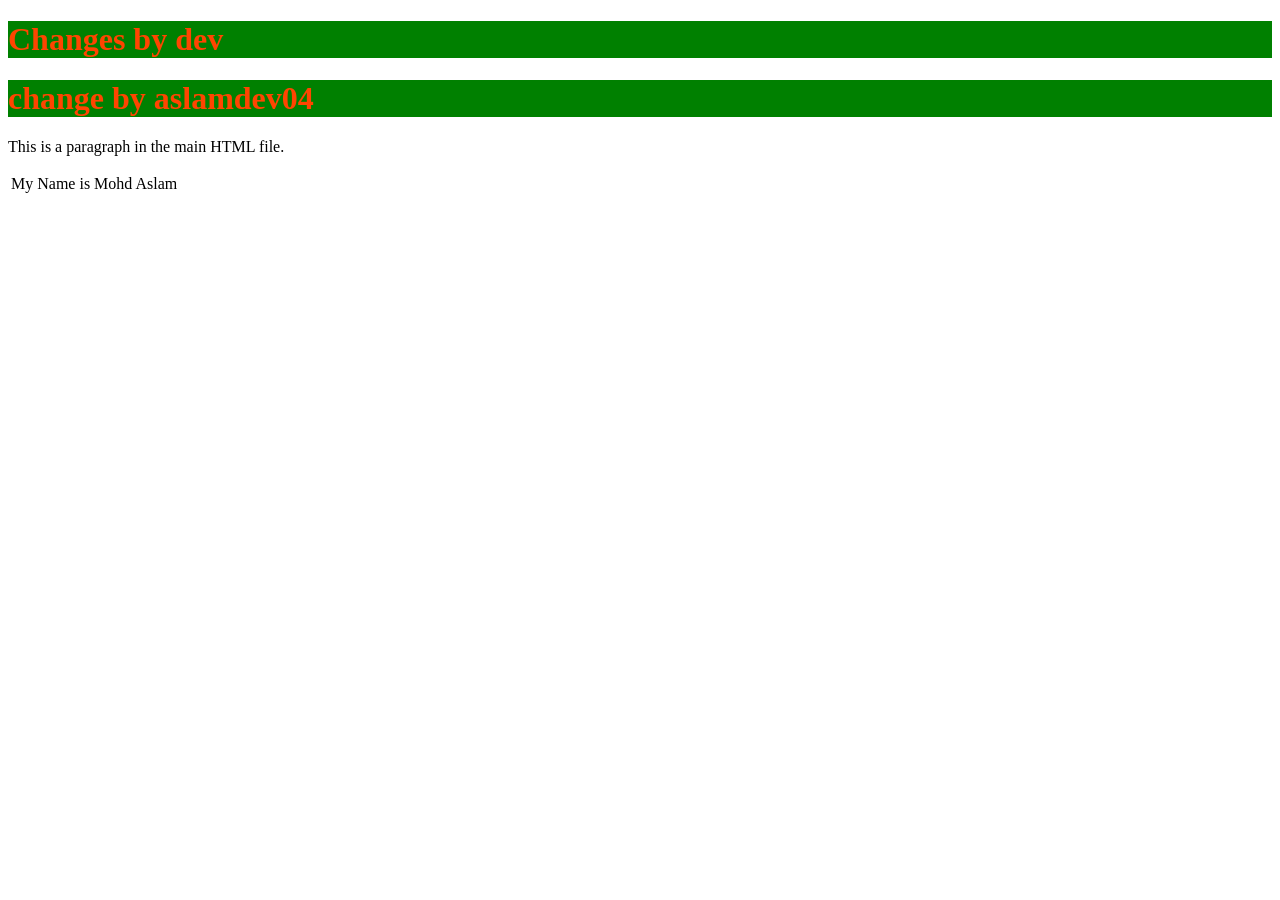
<file: index.html>
<!DOCTYPE html>
<html lang="en">
<head>
    <meta charset="UTF-8">
    <meta name="viewport" content="width=device-width, initial-scale=1.0">
    <title>Document</title>
    <link rel="stylesheet" href="style.css">
</head>
<body>
    <h1>Changes by dev</h1>
    <h1>change by aslamdev04</h1>
    <p>This is a paragraph in the main HTML file.</p>
    <table>
        <tbody>
            <td>My Name is Mohd Aslam</td>
        </tbody>
    </table>
</body>
</html>
</file>
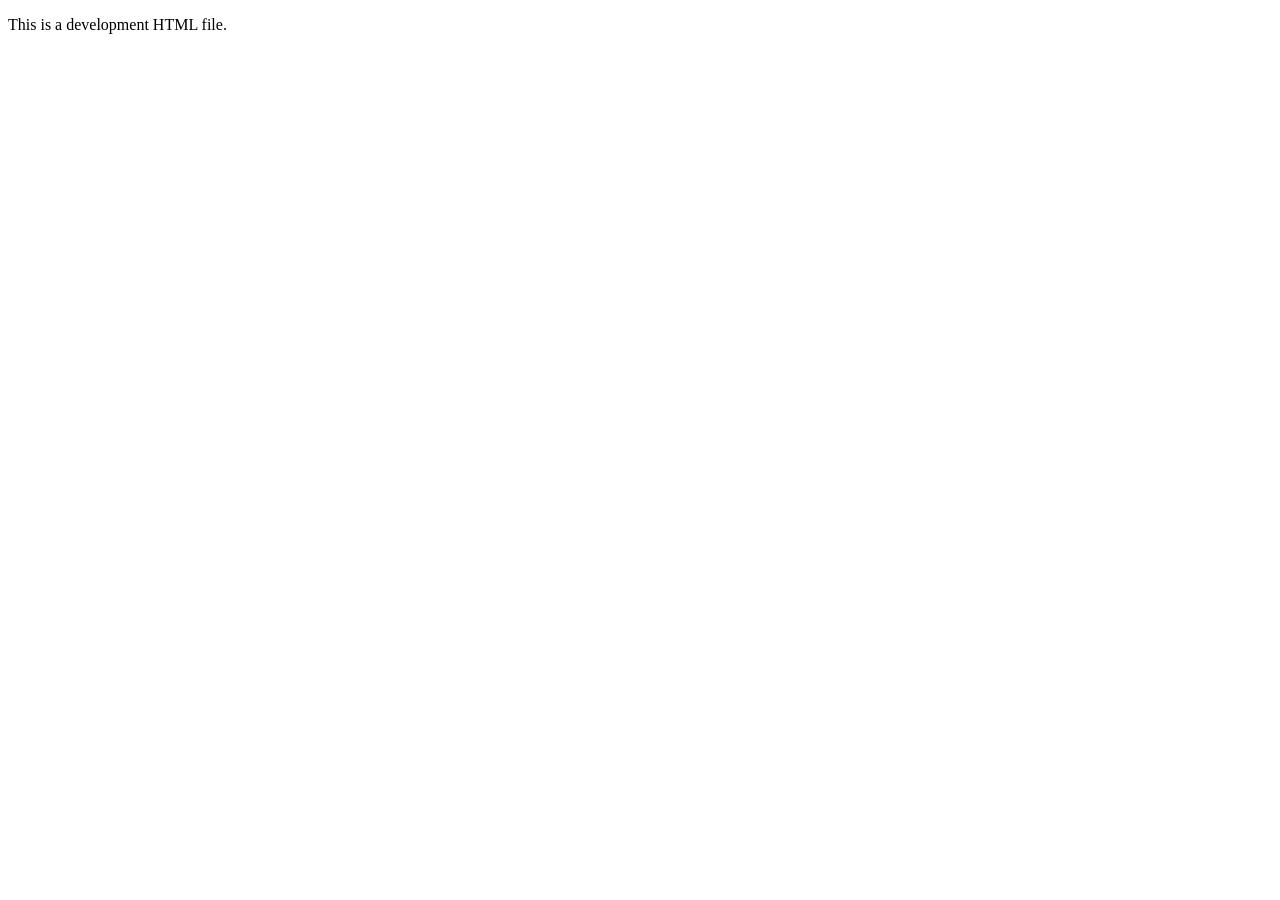
<file: dev.html>
<!DOCTYPE html>
<html lang="en">
<head>
    <meta charset="UTF-8">
    <meta name="viewport" content="width=device-width, initial-scale=1.0">
    <title>Document</title>
</head>
<body>
    <p>This is a development HTML file.</p>
</body>
</html>
</file>
<file: style.css>
h1{
    background-color: green;
    color: orangered;
}
</file>
